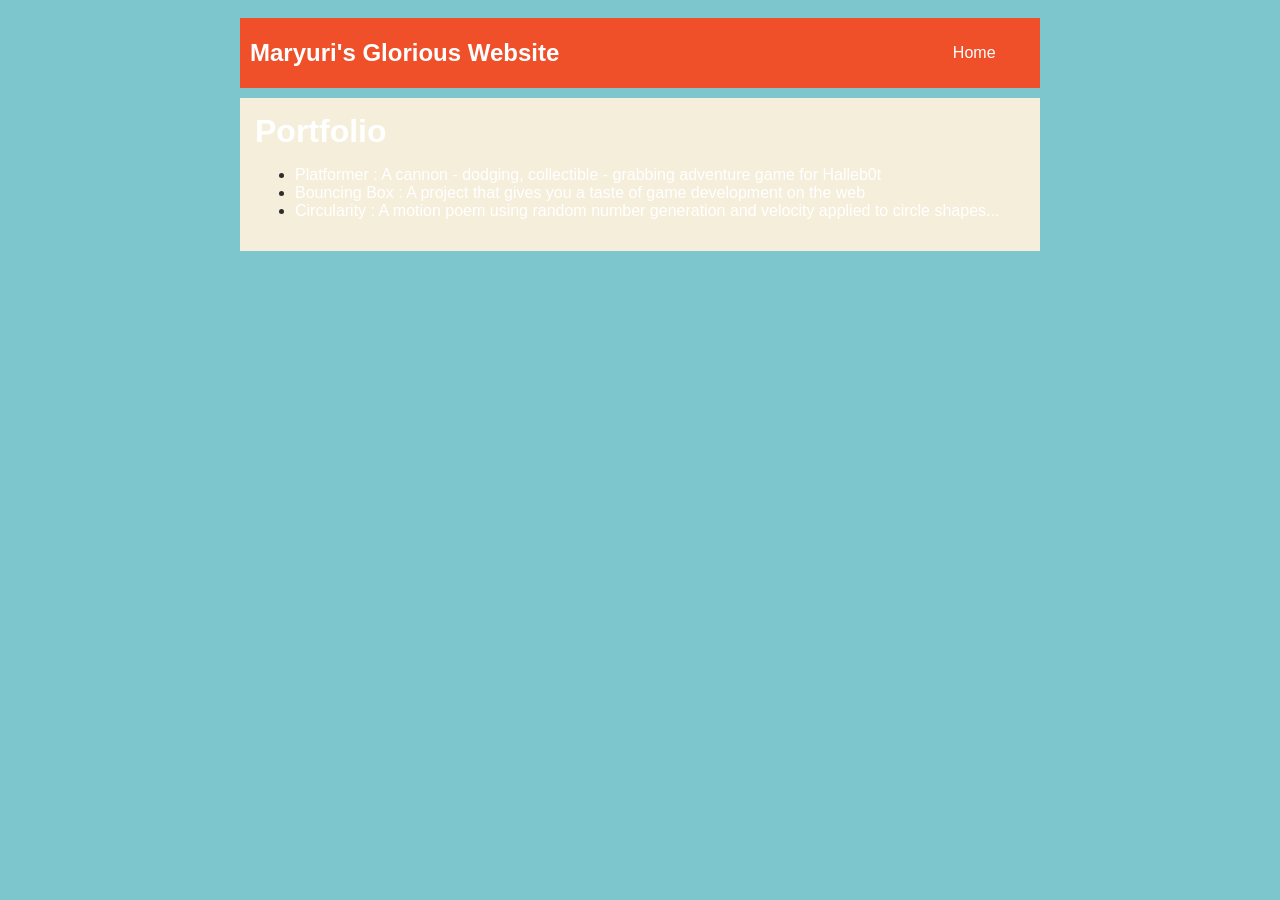
<file: portfolio.html>
<!DOCTYPE html>
<html>
  <head>
    <title>Maryuri's Amazing Website</title>
    <link rel="stylesheet" href="style.css" />
  </head>

  <body>
    <div id="all-contents">
      <nav>
        <h1>Maryuri's Glorious Website</h1>
        <ul id="nav-ul">
          <li class="nav-li">
            <a class="nav-a" href="index.html">Home </a>
          </li>
          <li class="nav-li">
            <a class="nav-a" href="portafolio.html"></a>
          </li>
        </ul>
      </nav>
      <main>
        <div class="content">
          <h1>Portfolio</h1>
          <ul id="portfolio">
            <li>
              <a href="projects/platformer/"
                >Platformer : A cannon - dodging, collectible - grabbing
                adventure game for Halleb0t</a
              >
            </li>
            <li>
              <a href="projects/bouncing-box/"
                >Bouncing Box : A project that gives you a taste of game
                development on the web
              </a>
            </li>
            <li>
              <a href="projects/circularity/"
                >Circularity : A motion poem using random number generation and
                velocity applied to circle shapes...</a
              >
            </li>
          </ul>
        </div>
      </main>
    </div>
  </body>
</html>
</file>
<file: style.css>
body {
    background: rgb(125, 198, 205);
    color: rgb(45, 45, 45);
    padding: 10px;
    font-family: arial;
}
#all-contents {
  max-width: 800px;
    margin: auto;
}

/* navigation menu */
nav {
    background: rgb(239, 80, 41);
   margin: 0 auto;
    display: flex;
    padding: 10px;
    margin-bottom: 10px;
}
h1 {
    display: flex;
    align-items: center;
    color: white;
    flex: 1;
    margin: 0;
}
#nav-ul {
    list-style-image: none;
}
.nav-li {
    display: inline-block;
    padding: 0 10px;
}
a {
    text-decoration: none;
    color: #fff;
}

/* main container area beneath menu */
main {
    background: rgb(245, 238, 219);
    display: flex;
}
.sidebar {
    margin-right: 25px;
    padding: 10px;
}
.sidebar-img {
    width: 200px;
}
.content {
    flex: 1;
    padding: 15px;
}

/* portfolio styles */
#interests {
    border: 4px silver ridge;
    padding: 8px;
}
h2, h3 {
    margin: 0px;
}
</file>
